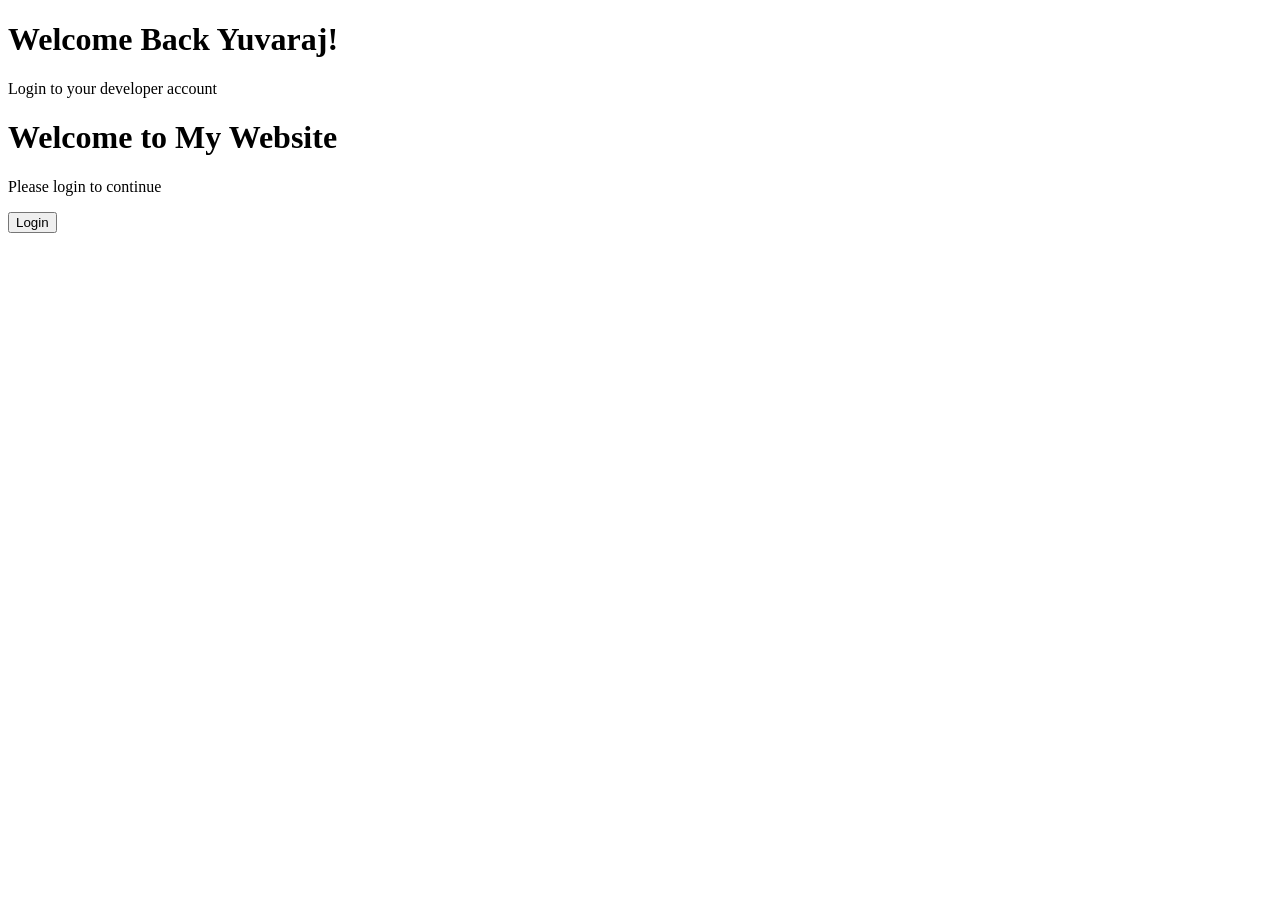
<file: login.html>
<!DOCTYPE html>
<html>
<head>
    <title>Login Page</title>
</head>
<body>

    <div class="login-container">

        <h1>Welcome Back Yuvaraj!</h1>

        <p>Login to your developer account</p>

        <h1>Welcome to My Website</h1>

        <p>Please login to continue</p>

        <button>Login</button>

    </div>

</body>
</html>
</file>
